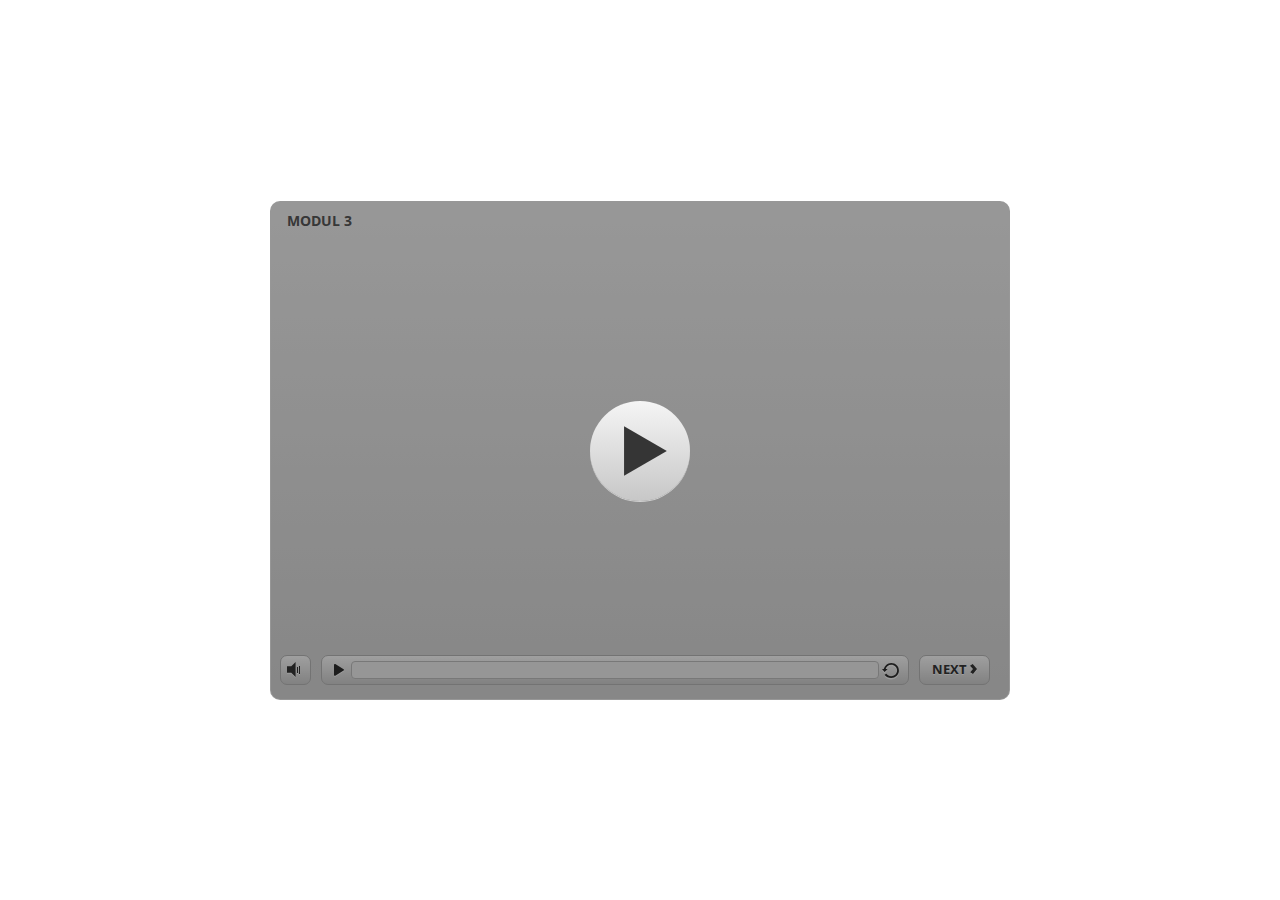
<file: index.html>
<!DOCTYPE html>
<html lang="en-US">
<head>
  <meta charset="utf-8">
  <!-- Created using Storyline 3 - http://www.articulate.com  -->
  <!-- version: 3.10.22406.0 -->
  <title>MODUL 3</title>
  <meta http-equiv="x-ua-compatible" content="IE=edge" />
  <meta name="viewport" content="width=device-width, initial-scale=1.0, user-scalable=no, shrink-to-fit=no, minimal-ui" />
  <meta name="apple-mobile-web-app-capable" content="yes" />
  <style>
    html, body { height: 100%; padding: 0; margin: 0 }
    #app { height: 100%; width: 100%; }
  </style>
  
  <script>window.THREE = { };</script>
</head>
<body style="background: #FFFFFF" class="cs-HTML theme-classic">
  <!-- 360 -->
  <script>!function(e){function n(e,i){return e.test(i)}function i(e){var i=e||navigator.userAgent,o=i.split("[FBAN");if(void 0!==o[1]&&(i=o[0]),this.apple={phone:n(t,i),ipod:n(d,i),tablet:!n(t,i)&&n(s,i),device:n(t,i)||n(d,i)||n(s,i)},this.amazon={phone:n(h,i),tablet:!n(h,i)&&n(a,i),device:n(h,i)||n(a,i)},this.android={phone:n(h,i)||n(b,i),tablet:!n(h,i)&&!n(b,i)&&(n(a,i)||n(r,i)),device:n(h,i)||n(a,i)||n(b,i)||n(r,i)},this.windows={phone:n(l,i),tablet:n(p,i),device:n(l,i)||n(p,i)},this.other={blackberry:n(f,i),blackberry10:n(u,i),opera:n(c,i),firefox:n(A,i),chrome:n(w,i),device:n(f,i)||n(u,i)||n(c,i)||n(A,i)||n(w,i)},this.seven_inch=n(v,i),this.any=this.apple.device||this.android.device||this.windows.device||this.other.device||this.seven_inch,this.phone=this.apple.phone||this.android.phone||this.windows.phone,this.tablet=this.apple.tablet||this.android.tablet||this.windows.tablet,"undefined"==typeof window)return this}function o(){var e=new i;return e.Class=i,e}var t=/iPhone/i,d=/iPod/i,s=/iPad/i,b=/(?=.*\bAndroid\b)(?=.*\bMobile\b)/i,r=/Android/i,h=/(?=.*\bAndroid\b)(?=.*\bSD4930UR\b)/i,a=/(?=.*\bAndroid\b)(?=.*\b(?:KFOT|KFTT|KFJWI|KFJWA|KFSOWI|KFTHWI|KFTHWA|KFAPWI|KFAPWA|KFARWI|KFASWI|KFSAWI|KFSAWA)\b)/i,l=/IEMobile/i,p=/(?=.*\bWindows\b)(?=.*\bARM\b)/i,f=/BlackBerry/i,u=/BB10/i,c=/Opera Mini/i,w=/(CriOS|Chrome)(?=.*\bMobile\b)/i,A=/(?=.*\bFirefox\b)(?=.*\bMobile\b)/i,v=new RegExp("(?:Nexus 7|BNTV250|Kindle Fire|Silk|GT-P1000)","i");"undefined"!=typeof module&&module.exports&&"undefined"==typeof window?module.exports=i:"undefined"!=typeof module&&module.exports&&"undefined"!=typeof window?module.exports=o():"function"==typeof define&&define.amd?define("isMobile",[],e.isMobile=o()):e.isMobile=o()}(this);
    window.isMobile.apple.tablet = window.isMobile.apple.tablet ||
      (navigator.platform === 'MacIntel' && navigator.maxTouchPoints > 1);
    window.isMobile.apple.device = window.isMobile.apple.device || window.isMobile.apple.tablet;
    window.isMobile.tablet = window.isMobile.tablet || window.isMobile.apple.tablet;
    window.isMobile.any = window.isMobile.any || window.isMobile.apple.tablet;
  </script>

  <div id="focus-sink" aria-hidden="true" tabIndex=-1"></div>

  <div id="preso"></div>
  <script>
    window.DS = {};
    window.globals = {
      DATA_PATH_BASE: '',
      HAS_FRAME: true,
      HAS_SLIDE: true,

      lmsPresent: true,
      tinCanPresent: false,
      cmi5Present: false,
      aoSupport: false,
      scale: 'noscale',
      captureRc: false,
      browserSize: 'optimal',
      bgColor: '#FFFFFF',
      features: '',
      themeName: 'classic',
      preloaderColor: '#FFFFFF',
      suppressAnalytics: false,
      productChannel: 'perpetual',
      publishSource: 'storyline',
      aid: '',
      cid: 'f1da6a70-0978-4d53-a5d3-07f90feb8fd3',
      playerVersion: '3.10.22406.0',
      maxIosVideoElements: 5,

      
      parseParams: function(qs) {
        if (window.globals.parsedParams != null) {
          return window.globals.parsedParams;
        }
        qs = (qs || window.location.search.substr(1)).split('+').join(' ');
        var params = {},
            tokens,
            re = /[?&]?([^=]+)=([^&]*)/g;

        while (tokens = re.exec(qs)) {
          params[decodeURIComponent(tokens[1]).trim()] =
            decodeURIComponent(tokens[2]).trim();
        }
        window.globals.parsedParams = params;
        return params;
      }

    };

    (function() {

      var classTypes = [ 'desktop', 'mobile', 'phone', 'tablet' ];

      var addDeviceClasses = function(prefix, testObj) {
        var curr, i;
        for (i = 0; i < classTypes.length; i++) {
          curr = classTypes[i];
          if (testObj[curr]) {
            document.body.classList.add(prefix + curr);
          }
        }
      };

      var params = window.globals.parseParams(),
          isDevicePreview = params.devicepreview === '1',
          isPhoneOverride = params.deviceType === 'phone' || (isDevicePreview && params.phone == '1'),
          isTabletOverride = (params.deviceType === 'tablet' || isDevicePreview) && !isPhoneOverride,
          isMobileOverride = isPhoneOverride || isTabletOverride;

      var deviceView = {
        desktop: !window.isMobile.any && !isMobileOverride,
        mobile: window.isMobile.any || isMobileOverride,
        phone: isPhoneOverride || (window.isMobile.phone && !isTabletOverride),
        tablet: isTabletOverride || window.isMobile.tablet
      };

      window.globals.deviceView = deviceView;
      window.isMobile.desktop = !window.isMobile.any;
      window.isMobile.mobile = window.isMobile.any;

      addDeviceClasses('view-', deviceView);

    })();
  </script>
  
  <script src='story_content/user.js' type=text/javascript></script>
  <div class="slide-loader"></div>

  <script type="text/javascript">
    if (window.globals.deviceView.isMobile) { var doc = document, loader = doc.body.querySelector('.slide-loader'); [ 1, 2, 3 ].forEach(function(n) { var d = doc.createElement('div'); d.style.backgroundColor = window.globals.preloaderColor; d.classList.add('mobile-loader-dot'); d.classList.add('dot' + n); loader.appendChild(d); }); }
  </script>

  <div class="mobile-load-title-overlay" style="display: none">
    <div class="mobile-load-title">MODUL 3</div>
  </div>

  <div class="mobile-chrome-warning"></div>

  <script>
    
    if (window.autoSpider && window.vInterfaceObject) {
      document.querySelector('.mobile-load-title-overlay').style.display = 'none';
    }
  </script>

  

  <link rel="stylesheet" href="html5/data/css/output.min.css" data-noprefix />
</body>
<script src="html5/lib/scripts/ds-bootstrap.min.js"></script>
</html>
</file>
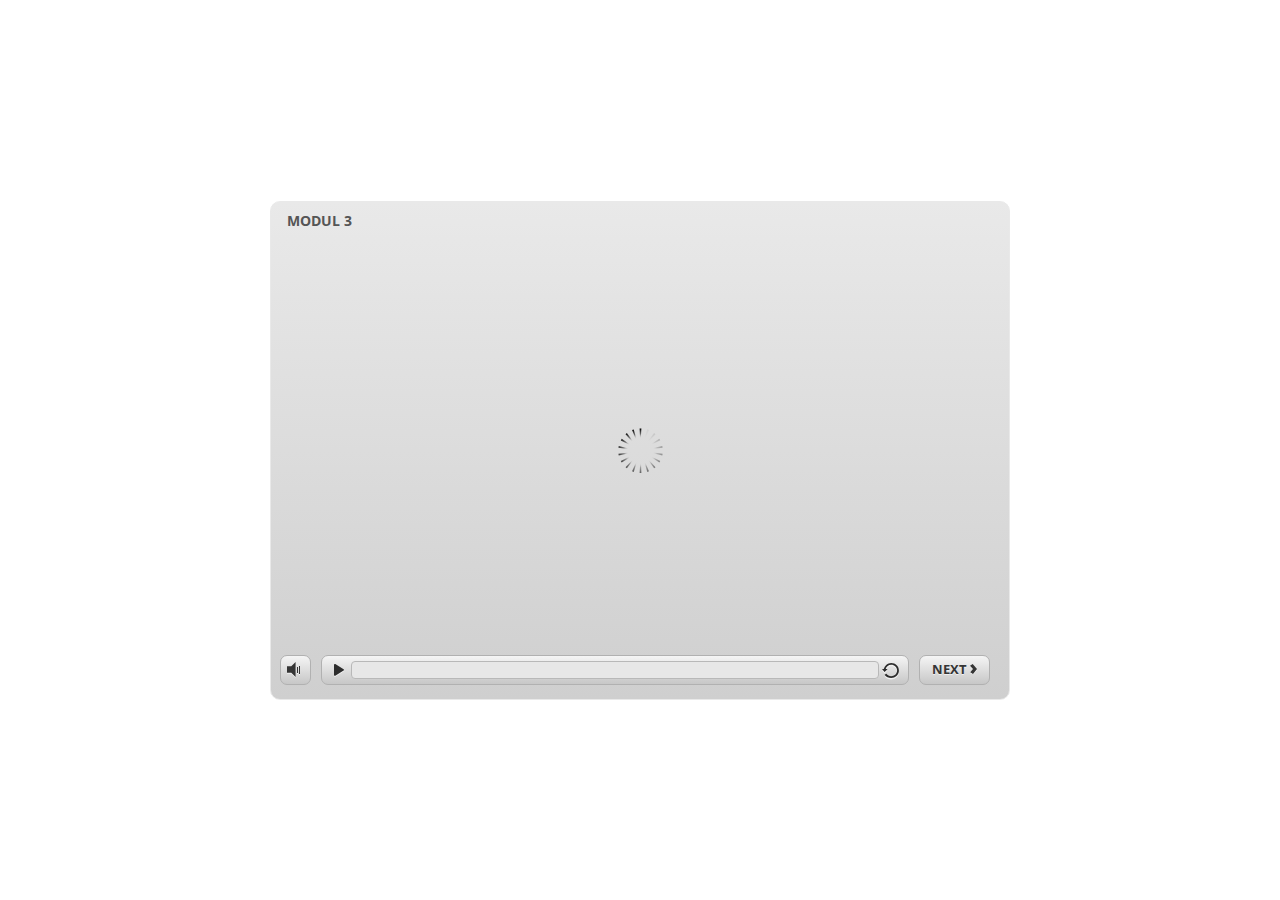
<file: index_lms.html>
<!DOCTYPE html>
<html lang="en-US">
<head>
  <meta charset="utf-8">
  <!-- Created using Storyline 3 - http://www.articulate.com  -->
  <!-- version: 3.10.22406.0 -->
  <title>MODUL 3</title>
  <meta http-equiv="x-ua-compatible" content="IE=edge" />
  <meta name="viewport" content="width=device-width, initial-scale=1.0, user-scalable=no, shrink-to-fit=no, minimal-ui" />
  <meta name="apple-mobile-web-app-capable" content="yes" />
  <style>
    html, body { height: 100%; padding: 0; margin: 0 }
    #app { height: 100%; width: 100%; }
  </style>
  <script src="lms/APIConstants.js" charset="utf-8"></script>
        <script src="lms/Configuration.js" charset="utf-8"></script>
        <script src="lms/UtilityFunctions.js" charset="utf-8"></script>
        <script src="lms/SCORM2004Functions.js" charset="utf-8"></script>
        <script src="lms/SCORMFunctions.js" charset="utf-8"></script>
        <script src="lms/AICCFunctions.js" charset="utf-8"></script>
        <script src="lms/NONEFunctions.js" charset="utf-8"></script>
        <script src="lms/LMSAPI.js" charset="utf-8"></script>
        <script src="lms/API.js" charset="utf-8"></script>

        <script>
          strContentLocation = "story.html";
          window.scormdriver_content = window;
          function LoadContent(){}
        </script>
  <script>window.THREE = { };</script>
</head>
<body style="background: #FFFFFF" class="cs-HTML theme-classic">
  <!-- 360 -->
  <script>!function(e){function n(e,i){return e.test(i)}function i(e){var i=e||navigator.userAgent,o=i.split("[FBAN");if(void 0!==o[1]&&(i=o[0]),this.apple={phone:n(t,i),ipod:n(d,i),tablet:!n(t,i)&&n(s,i),device:n(t,i)||n(d,i)||n(s,i)},this.amazon={phone:n(h,i),tablet:!n(h,i)&&n(a,i),device:n(h,i)||n(a,i)},this.android={phone:n(h,i)||n(b,i),tablet:!n(h,i)&&!n(b,i)&&(n(a,i)||n(r,i)),device:n(h,i)||n(a,i)||n(b,i)||n(r,i)},this.windows={phone:n(l,i),tablet:n(p,i),device:n(l,i)||n(p,i)},this.other={blackberry:n(f,i),blackberry10:n(u,i),opera:n(c,i),firefox:n(A,i),chrome:n(w,i),device:n(f,i)||n(u,i)||n(c,i)||n(A,i)||n(w,i)},this.seven_inch=n(v,i),this.any=this.apple.device||this.android.device||this.windows.device||this.other.device||this.seven_inch,this.phone=this.apple.phone||this.android.phone||this.windows.phone,this.tablet=this.apple.tablet||this.android.tablet||this.windows.tablet,"undefined"==typeof window)return this}function o(){var e=new i;return e.Class=i,e}var t=/iPhone/i,d=/iPod/i,s=/iPad/i,b=/(?=.*\bAndroid\b)(?=.*\bMobile\b)/i,r=/Android/i,h=/(?=.*\bAndroid\b)(?=.*\bSD4930UR\b)/i,a=/(?=.*\bAndroid\b)(?=.*\b(?:KFOT|KFTT|KFJWI|KFJWA|KFSOWI|KFTHWI|KFTHWA|KFAPWI|KFAPWA|KFARWI|KFASWI|KFSAWI|KFSAWA)\b)/i,l=/IEMobile/i,p=/(?=.*\bWindows\b)(?=.*\bARM\b)/i,f=/BlackBerry/i,u=/BB10/i,c=/Opera Mini/i,w=/(CriOS|Chrome)(?=.*\bMobile\b)/i,A=/(?=.*\bFirefox\b)(?=.*\bMobile\b)/i,v=new RegExp("(?:Nexus 7|BNTV250|Kindle Fire|Silk|GT-P1000)","i");"undefined"!=typeof module&&module.exports&&"undefined"==typeof window?module.exports=i:"undefined"!=typeof module&&module.exports&&"undefined"!=typeof window?module.exports=o():"function"==typeof define&&define.amd?define("isMobile",[],e.isMobile=o()):e.isMobile=o()}(this);
    window.isMobile.apple.tablet = window.isMobile.apple.tablet ||
      (navigator.platform === 'MacIntel' && navigator.maxTouchPoints > 1);
    window.isMobile.apple.device = window.isMobile.apple.device || window.isMobile.apple.tablet;
    window.isMobile.tablet = window.isMobile.tablet || window.isMobile.apple.tablet;
    window.isMobile.any = window.isMobile.any || window.isMobile.apple.tablet;
  </script>

  <div id="focus-sink" aria-hidden="true" tabIndex=-1"></div>

  <div id="preso"></div>
  <script>
    window.DS = {};
    window.globals = {
      DATA_PATH_BASE: '',
      HAS_FRAME: true,
      HAS_SLIDE: true,

      lmsPresent: true,
      tinCanPresent: false,
      cmi5Present: false,
      aoSupport: false,
      scale: 'noscale',
      captureRc: false,
      browserSize: 'optimal',
      bgColor: '#FFFFFF',
      features: '',
      themeName: 'classic',
      preloaderColor: '#FFFFFF',
      suppressAnalytics: false,
      productChannel: 'perpetual',
      publishSource: 'storyline',
      aid: '',
      cid: 'f1da6a70-0978-4d53-a5d3-07f90feb8fd3',
      playerVersion: '3.10.22406.0',
      maxIosVideoElements: 5,

      
      parseParams: function(qs) {
        if (window.globals.parsedParams != null) {
          return window.globals.parsedParams;
        }
        qs = (qs || window.location.search.substr(1)).split('+').join(' ');
        var params = {},
            tokens,
            re = /[?&]?([^=]+)=([^&]*)/g;

        while (tokens = re.exec(qs)) {
          params[decodeURIComponent(tokens[1]).trim()] =
            decodeURIComponent(tokens[2]).trim();
        }
        window.globals.parsedParams = params;
        return params;
      }

    };

    (function() {

      var classTypes = [ 'desktop', 'mobile', 'phone', 'tablet' ];

      var addDeviceClasses = function(prefix, testObj) {
        var curr, i;
        for (i = 0; i < classTypes.length; i++) {
          curr = classTypes[i];
          if (testObj[curr]) {
            document.body.classList.add(prefix + curr);
          }
        }
      };

      var params = window.globals.parseParams(),
          isDevicePreview = params.devicepreview === '1',
          isPhoneOverride = params.deviceType === 'phone' || (isDevicePreview && params.phone == '1'),
          isTabletOverride = (params.deviceType === 'tablet' || isDevicePreview) && !isPhoneOverride,
          isMobileOverride = isPhoneOverride || isTabletOverride;

      var deviceView = {
        desktop: !window.isMobile.any && !isMobileOverride,
        mobile: window.isMobile.any || isMobileOverride,
        phone: isPhoneOverride || (window.isMobile.phone && !isTabletOverride),
        tablet: isTabletOverride || window.isMobile.tablet
      };

      window.globals.deviceView = deviceView;
      window.isMobile.desktop = !window.isMobile.any;
      window.isMobile.mobile = window.isMobile.any;

      addDeviceClasses('view-', deviceView);

    })();
  </script>
  
  <script src='story_content/user.js' type=text/javascript></script>
  <div class="slide-loader"></div>

  <script type="text/javascript">
    if (window.globals.deviceView.isMobile) { var doc = document, loader = doc.body.querySelector('.slide-loader'); [ 1, 2, 3 ].forEach(function(n) { var d = doc.createElement('div'); d.style.backgroundColor = window.globals.preloaderColor; d.classList.add('mobile-loader-dot'); d.classList.add('dot' + n); loader.appendChild(d); }); }
  </script>

  <div class="mobile-load-title-overlay" style="display: none">
    <div class="mobile-load-title">MODUL 3</div>
  </div>

  <div class="mobile-chrome-warning"></div>

  <script>
    
    if (window.autoSpider && window.vInterfaceObject) {
      document.querySelector('.mobile-load-title-overlay').style.display = 'none';
    }
  </script>

  <iframe name="AICCComm" src="lms/AICCComm.html" style="display:none;"></iframe>
        <iframe name="rusticisoftware_aicc_results" src="lms/blank.html" style="display:none;"></iframe>
        <iframe name="NothingFrame" src="lms/blank.html" style="display:none;"></iframe>

  <link rel="stylesheet" href="html5/data/css/output.min.css" data-noprefix />
</body>
<script src="html5/lib/scripts/ds-bootstrap.min.js"></script>
</html>
</file>
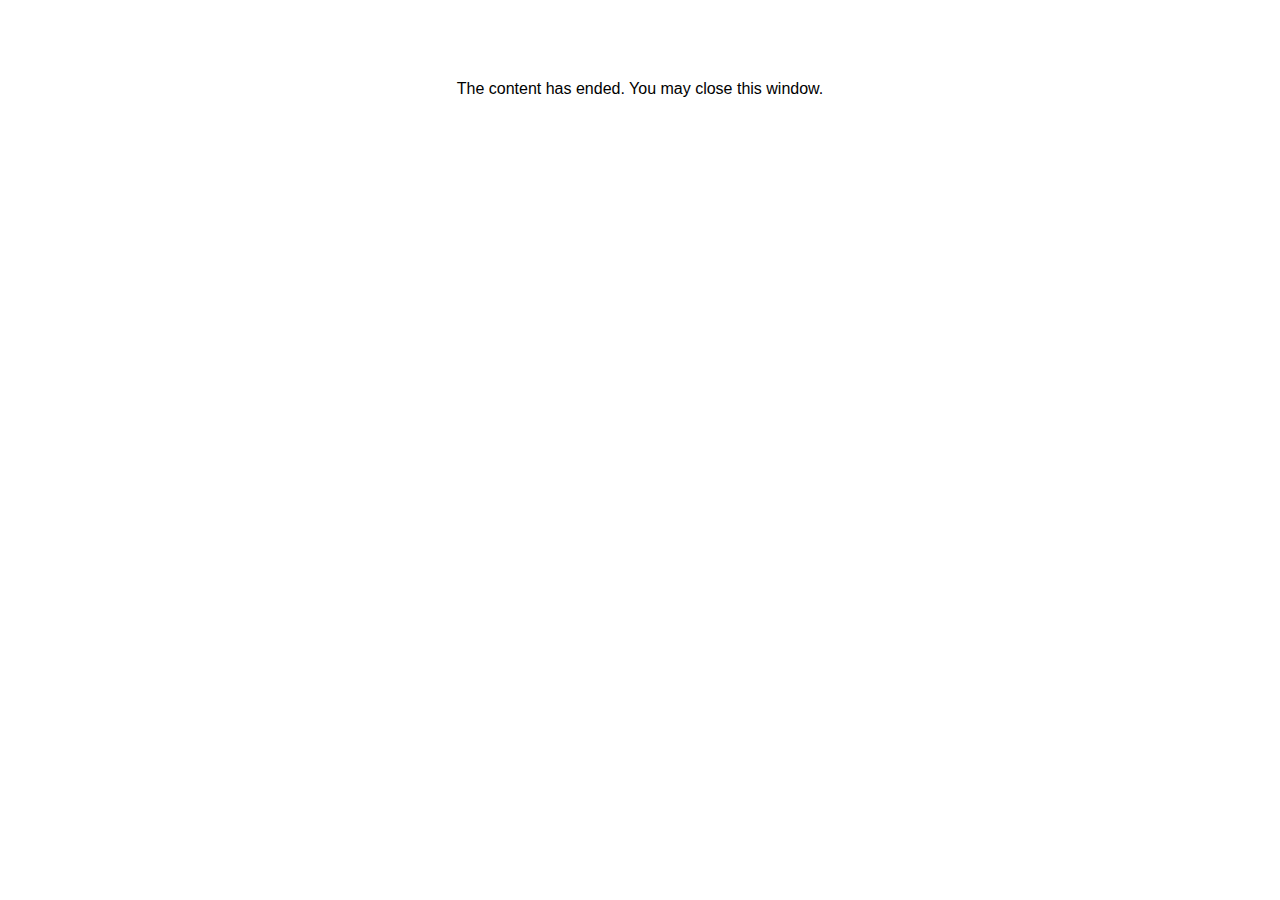
<file: lms/goodbye.html>
<html><body bgcolor="#ffffff">
<center>
<br><br><br><br><font face="Open Sans, articulate, tahoma, arial" size="3" color: "#333333">
The content has ended. You may close this window.
</font>
</center>
</body></html>
</file>
<file: html5/data/css/output.min.css>
@font-face {
  font-family: 'Open SansBold CharsBold470C20F2';
  src: url('[data-uri]');
  font-style: normal;
  font-weight: normal;
}
@font-face {
  font-family: 'Open Sans Charset1_ 6JUC4C99848';
  src: url('[data-uri]');
  font-style: normal;
  font-weight: normal;
}
@font-face {
  font-family: 'Gotham Charset1_ 6RCeeW39DE41B9';
  src: url('[data-uri]');
  font-style: normal;
  font-weight: normal;
}
@font-face {
  font-family: 'Myriad Pro Charset1_ 5p85BB1131';
  src: url('[data-uri]');
  font-style: normal;
  font-weight: normal;
}
.cs-npxnanbnsnfns10110000101 .cs-infopanel  {
  box-shadow: 0 1px 0 rgba(184, 184, 184, 1);
  background: rgba(255, 255, 255, 1);
}
.cs-npxnanbnsnfns10110000101 .cs-infopanel .cs-link {
  color: rgba(124, 34, 128, 1);
}
.cs-npxnanbnsnfns10110000101 .cs-infopanel .cs-link:hover {
  color: rgba(0, 0, 238, 1);
}
.cs-npxnanbnsnfns10110000101 .cs-infopanel .cs-name {
  color: rgba(68, 68, 68, 1);
}
.cs-npxnanbnsnfns10110000101 .cs-infopanel .cs-title {
  color: rgba(153, 153, 153, 1);
}
.cs-npxnanbnsnfns10110000101 .cs-infopanelpopup  {
  box-shadow: 0 1px 0 rgba(184, 184, 184, 1);
  background: linear-gradient(180deg, rgba(233, 233, 233, 1) 0%, rgba(207, 207, 207, 1) 100%);
}
.cs-npxnanbnsnfns10110000101 .cs-infopanelpopup .cs-link {
  color: rgba(124, 34, 128, 1);
}
.cs-npxnanbnsnfns10110000101 .cs-infopanelpopup .cs-link:hover {
  color: rgba(0, 0, 238, 1);
}
.cs-npxnanbnsnfns10110000101 .cs-infopanelpopup .cs-name {
  color: rgba(68, 68, 68, 1);
}
.cs-npxnanbnsnfns10110000101 .cs-infopanelpopup .cs-bio {
  color: rgba(153, 153, 153, 1);
}
.cs-npxnanbnsnfns10110000101 .cs-timer  {
  color: rgba(85, 85, 85, 1);
}
.cs-npxnanbnsnfns10110000101 .cs-duration stop:first-child {
  stop-color: rgba(0, 215, 255, 1);
}
.cs-npxnanbnsnfns10110000101 .cs-duration stop:last-child {
  stop-color: rgba(0, 171, 255, 1);
}
.cs-npxnanbnsnfns10110000101 .cs-elapsed stop:first-child {
  stop-color: rgba(254, 227, 71, 1);
}
.cs-npxnanbnsnfns10110000101 .cs-elapsed stop:last-child {
  stop-color: rgba(252, 204, 42, 1);
}
.cs-npxnanbnsnfns10110000101 .cs-timer .cs-pie .cs-innerstroke {
  stroke: rgba(199, 199, 199, 1);
}
.cs-npxnanbnsnfns10110000101 .cs-timer .cs-pie .cs-innerborder {
  stroke: rgba(255, 255, 255, 1);
}
.cs-npxnanbnsnfns10110000101 .cs-window  {
  box-shadow: 0 8px 5px rgba(0, 0, 0, 0.2);
  border-color: rgba(234, 234, 234, 1);
  background: rgba(243, 243, 243, 1);
  color: rgba(85, 85, 85, 1);
}
.cs-npxnanbnsnfns10110000101 .cs-window .cs-diva {
  border-color: rgba(247, 247, 247, 1);
}
.cs-npxnanbnsnfns10110000101 .cs-window .cs-divb {
  border-color: rgba(211, 211, 211, 1);
}
.cs-npxnanbnsnfns10110000101 .cs-editor .cs-editor-slide {
  color: rgba(85, 85, 85, 1);
}
.cs-npxnanbnsnfns10110000101 .cs-editor .cs-editor-html {
  color: rgba(68, 68, 68, 1);
}
.cs-npxnanbnsnfns10110000101 .cs-editor .cs-editor-button {
  text-shadow: 0 1px 0 rgba(240, 240, 240, 1);
  color: rgba(53, 53, 53, 1);
  border-color: rgba(177, 177, 177, 1);
  background: linear-gradient(180deg, rgba(245, 245, 245, 1) 0%, rgba(199, 199, 199, 1) 100%);
}
.cs-npxnanbnsnfns10110000101 .cs-editor .cs-editor-button:hover {
  background: linear-gradient(180deg, rgba(242, 242, 242, 1) 0%, rgba(175, 175, 175, 1) 100%);
}
.cs-npxnanbnsnfns10110000101 .cs-editor .cs-editor-button:active {
  background: linear-gradient(180deg, rgba(199, 199, 199, 1) 0%, rgba(244, 244, 244, 1) 100%);
}
.cs-npxnanbnsnfns10110000101 .cs-listitem  {
  color: rgba(53, 53, 53, 1);
  border-color: rgba(223, 223, 223, 1);
}
.cs-npxnanbnsnfns10110000101 .cs-listitem.cs-viewed {
  color: rgba(144, 144, 144, 1);
}
.cs-npxnanbnsnfns10110000101 .cs-listitem.cs-selected {
  color: rgba(53, 53, 53, 1);
  background: rgba(192, 226, 241, 1);
}
.cs-npxnanbnsnfns10110000101 .cs-listitem.cs-selected:hover {
  background: rgba(192, 226, 241, 1);
}
.cs-npxnanbnsnfns10110000101 .cs-listitem.cs-selected.hover {
  background: rgba(192, 226, 241, 1);
}
.cs-npxnanbnsnfns10110000101 .cs-listitem.cs-selected:focus {
  background: rgba(192, 226, 241, 1);
}
.cs-npxnanbnsnfns10110000101 .cs-listitem .cs-icon-carrot {
  fill: rgba(53, 53, 53, 1);
}
.cs-npxnanbnsnfns10110000101 .cs-listitem .cs-icon-carrot .cs-shadow {
  fill: rgba(255, 255, 255, 1);
}
.cs-npxnanbnsnfns10110000101 .cs-listitem:hover {
  background: rgba(230, 230, 230, 1);
}
.cs-npxnanbnsnfns10110000101 .cs-listitem.hover {
  background: rgba(230, 230, 230, 1);
}
.cs-npxnanbnsnfns10110000101 .cs-listitem:focus {
  background: rgba(230, 230, 230, 1);
}
.cs-npxnanbnsnfns10110000101 .cs-glossary  {
  color: rgba(53, 53, 53, 1);
}
.cs-npxnanbnsnfns10110000101 .cs-glossary .cs-scrolling-panel {
  background: rgba(231, 231, 231, 1);
}
.cs-npxnanbnsnfns10110000101 .cs-glossary .cs-term.cs-selected .cs-choice-list-trigger {
  color: rgba(53, 53, 53, 1);
  background: rgba(192, 226, 241, 1);
}
.cs-npxnanbnsnfns10110000101 .cs-glossary .cs-term.cs-selected .cs-choice-list-trigger:focus {
  color: rgba(53, 53, 53, 1);
  background: rgba(192, 226, 241, 1);
}
.cs-npxnanbnsnfns10110000101 .cs-glossary .cs-term:hover .cs-choice-list-trigger {
  background: rgba(230, 230, 230, 1);
}
.cs-npxnanbnsnfns10110000101 .cs-glossary .cs-term.hover .cs-choice-list-trigger {
  background: rgba(230, 230, 230, 1);
}
.cs-npxnanbnsnfns10110000101 .cs-glossary .cs-term .cs-choice-list-trigger:focus {
  background: rgba(230, 230, 230, 1);
}
.cs-npxnanbnsnfns10110000101 .cs-glossary .cs-diva {
  border-color: rgba(226, 226, 226, 1);
}
.cs-npxnanbnsnfns10110000101 .cs-glossary .cs-divb {
  border-color: rgba(226, 226, 226, 1);
}
.cs-npxnanbnsnfns10110000101 .cs-glossary .cs-divc {
  border-color: rgba(250, 250, 250, 1);
}
.cs-npxnanbnsnfns10110000101 .cs-glossary .cs-heading {
  color: rgba(68, 68, 68, 1);
}
.cs-npxnanbnsnfns10110000101 .cs-resource .cs-separator {
  border-color: rgba(224, 224, 224, 1);
}
.cs-npxnanbnsnfns10110000101 .cs-outline  {
  color: rgba(68, 68, 68, 1);
}
.cs-npxnanbnsnfns10110000101 .cs-outline .cs-diva {
  border-color: rgba(198, 198, 198, 1);
}
.cs-npxnanbnsnfns10110000101 .cs-outline .cs-divb {
  border-color: rgba(249, 249, 249, 1);
}
.cs-npxnanbnsnfns10110000101 .cs-outline .cs-divc {
  border-color: rgba(225, 225, 225, 1);
}
.cs-npxnanbnsnfns10110000101 .cs-outline .cs-search-filter:hover {
  color: rgba(0, 0, 238, 1);
}
.cs-npxnanbnsnfns10110000101 .cs-outline .cs-search-filter.hover {
  color: rgba(0, 0, 238, 1);
}
.cs-npxnanbnsnfns10110000101 .cs-transcript  {
  color: rgba(68, 68, 68, 1);
}
.cs-npxnanbnsnfns10110000101 .cs-transcript .cs-div {
  border-color: rgba(225, 225, 225, 1);
}
.cs-npxnanbnsnfns10110000101 .cs-tabs:not(.topmenu-item) {
  color: rgba(85, 85, 85, 1);
}
.cs-npxnanbnsnfns10110000101 .cs-tabs .cs-inner-button:not(.topmenu-item) {
  text-shadow: 0 1px 0 rgba(240, 240, 240, 1);
}
.cs-npxnanbnsnfns10110000101 .cs-tabs:hover:not(.topmenu-item) {
  color: rgba(51, 51, 51, 1);
}
.cs-npxnanbnsnfns10110000101 .cs-tabs.cs-selected {
  background: rgba(243, 243, 243, 1);
  color: rgba(51, 51, 51, 1);
}
.cs-npxnanbnsnfns10110000101 .cs-seekcontrol  {
  background: linear-gradient(180deg, rgba(245, 245, 245, 1) 0%, rgba(199, 199, 199, 1) 100%);
  border-color: rgba(177, 177, 177, 1);
}
.cs-npxnanbnsnfns10110000101 .cs-seekcontrol .cs-button:hover .cs-icon {
  fill: rgba(85, 85, 85, 1);
}
.cs-npxnanbnsnfns10110000101 .cs-seekcontrol .cs-button.hover .cs-icon {
  fill: rgba(85, 85, 85, 1);
}
.cs-npxnanbnsnfns10110000101 .cs-seekcontrol .cs-button .cs-icon-shadow {
  fill: rgba(240, 240, 240, 1);
}
.cs-npxnanbnsnfns10110000101 .cs-seekcontrol .cs-button .cs-icon {
  fill: rgba(45, 45, 45, 1);
}
.cs-npxnanbnsnfns10110000101 .cs-seekcontrol .cs-seek .cs-fill {
  background: rgba(255, 255, 255, 1);
}
.cs-npxnanbnsnfns10110000101 .cs-seekcontrol .cs-seek {
  background: rgba(231, 231, 231, 1);
  border-color: rgba(184, 184, 184, 1);
}
.cs-npxnanbnsnfns10110000101 .cs-searchinput .cs-input {
  color: rgba(138, 138, 138, 1);
  border-color: rgba(173, 173, 173, 1);
  background: rgba(223, 223, 223, 1);
}
.cs-npxnanbnsnfns10110000101 .cs-searchinput .cs-input:focus {
  color: rgba(51, 51, 51, 1);
  background: rgba(250, 250, 250, 1);
}
.cs-npxnanbnsnfns10110000101 .cs-searchinput .cs-input:hover {
  box-shadow: inset 0 0 1px 0 rgba(107, 248, 255, 1);
}
.cs-npxnanbnsnfns10110000101 .cs-searchinput .cs-input.hover {
  box-shadow: inset 0 0 1px 0 rgba(107, 248, 255, 1);
}
.cs-npxnanbnsnfns10110000101 .cs-searchinput .cs-button .cs-icon {
  fill: rgba(138, 138, 138, 1);
}
.cs-npxnanbnsnfns10110000101 .cs-searchinput .cs-button:hover {
  fill: linear-gradient(180deg, rgba(245, 245, 245, 1) 0%, rgba(199, 199, 199, 1) 100%);
}
.cs-npxnanbnsnfns10110000101 .cs-searchinput .cs-button.hover {
  fill: linear-gradient(180deg, rgba(245, 245, 245, 1) 0%, rgba(199, 199, 199, 1) 100%);
}
.cs-npxnanbnsnfns10110000101 .cs-menu  {
  box-shadow: 0 1px 0 rgba(184, 184, 184, 1);
  background: rgba(243, 243, 243, 1);
}
.cs-npxnanbnsnfns10110000101 .cs-topmenu-item.active .cs-tab {
  background: rgba(243, 243, 243, 1);
}
.cs-npxnanbnsnfns10110000101 .cs-logo  {
  box-shadow: 0 1px 0 rgba(184, 184, 184, 1);
  background: rgba(255, 255, 255, 1);
}
.cs-npxnanbnsnfns10110000101 .cs-checkbox  {
  color: rgba(68, 68, 68, 1);
}
.cs-npxnanbnsnfns10110000101 .cs-checkbox:hover {
  border-color: rgba(107, 248, 255, 1);
}
.cs-npxnanbnsnfns10110000101 .cs-checkbox.hover {
  border-color: rgba(107, 248, 255, 1);
}
.cs-npxnanbnsnfns10110000101 .cs-checkbox .cs-box {
  color: rgba(255, 255, 255, 1);
  border-color: rgba(184, 184, 184, 1);
}
.cs-npxnanbnsnfns10110000101 .cs-checkbox .cs-box:checked::after {
  color: rgba(51, 204, 0, 1);
}
.cs-npxnanbnsnfns10110000101 .cs-button  {
  text-shadow: 0 1px 0 rgba(240, 240, 240, 1);
  color: rgba(53, 53, 53, 1);
  border-color: rgba(177, 177, 177, 1);
  background: linear-gradient(180deg, rgba(245, 245, 245, 1) 0%, rgba(199, 199, 199, 1) 100%);
  box-shadow: 0 1px 0 rgba(207, 207, 207, 1);
}
.cs-npxnanbnsnfns10110000101 .cs-button .cs-icon {
  fill: rgba(53, 53, 53, 1);
}
.cs-npxnanbnsnfns10110000101 .cs-button .cs-icon-shadow {
  fill: rgba(240, 240, 240, 1);
}
.cs-npxnanbnsnfns10110000101 .cs-button:hover {
  background: linear-gradient(180deg, rgba(242, 242, 242, 1) 0%, rgba(175, 175, 175, 1) 100%);
}
.cs-npxnanbnsnfns10110000101 .cs-button.hover {
  background: linear-gradient(180deg, rgba(242, 242, 242, 1) 0%, rgba(175, 175, 175, 1) 100%);
}
.cs-npxnanbnsnfns10110000101 .cs-button:active {
  background: linear-gradient(180deg, rgba(199, 199, 199, 1) 0%, rgba(244, 244, 244, 1) 100%);
}
.cs-npxnanbnsnfns10110000101 .cs-button.cs-disabled:hover {
  background: linear-gradient(180deg, rgba(245, 245, 245, 1) 0%, rgba(199, 199, 199, 1) 100%);
}
.cs-npxnanbnsnfns10110000101 .cs-button.cs-disabled.hover {
  background: linear-gradient(180deg, rgba(245, 245, 245, 1) 0%, rgba(199, 199, 199, 1) 100%);
}
.cs-npxnanbnsnfns10110000101 .cs-button.cs-disabled:active {
  background: linear-gradient(180deg, rgba(245, 245, 245, 1) 0%, rgba(199, 199, 199, 1) 100%);
}
.cs-npxnanbnsnfns10110000101 .cs-button.cs-volume:hover {
  background: linear-gradient(180deg, rgba(245, 245, 245, 1) 0%, rgba(199, 199, 199, 1) 100%);
}
.cs-npxnanbnsnfns10110000101 .cs-button.cs-volume.hover {
  background: linear-gradient(180deg, rgba(245, 245, 245, 1) 0%, rgba(199, 199, 199, 1) 100%);
}
.cs-npxnanbnsnfns10110000101 .cs-button.cs-volume:active {
  background: linear-gradient(180deg, rgba(245, 245, 245, 1) 0%, rgba(199, 199, 199, 1) 100%);
}
.cs-npxnanbnsnfns10110000101.cs-base  {
  color: rgba(85, 85, 85, 1);
  border-color: rgba(233, 233, 233, 1);
  background: linear-gradient(180deg, rgba(233, 233, 233, 1) 0%, rgba(207, 207, 207, 1) 100%);
}
.cs-npxnanbnsnfns10110000101.cs-base .cs-separator .cs-diva {
  background: rgba(211, 211, 211, 1);
}
.cs-npxnanbnsnfns10110000101.cs-base .cs-separator .cs-divb {
  background: rgba(247, 247, 247, 1);
}
.cs-npxnanbnsnfns10110000101.cs-base .cs-topmenu-item.active .cs-tab {
  border-color: rgba(211, 211, 211, 1);
}
.cs-npxnanbnsnfns10110000101.cs-base .cs-topmenu-item.active .cs-panel {
  border-color: rgba(211, 211, 211, 1);
}
.cs-npxnanbnsnfns10110000101.cs-base .cs-left {
  background: linear-gradient(180deg, rgba(219, 219, 219, 1) 0%, rgba(195, 195, 195, 1) 100%);
}
.cs-npxnanbnsnfns10110000101.cs-base .cs-area-primary .cs-slide-container {
  background: linear-gradient(180deg, rgba(233, 233, 233, 1) 0%, rgba(207, 207, 207, 1) 100%);
}
.cs-npxnanbnsnfns10110000101 .cs-volume::-moz-range-thumb {
  border-color: rgba(165, 165, 165, 1);
  box-shadow: inset 0 0 1px 0 rgba(212, 212, 212, 1);
  background: rgba(200, 200, 200, 1);
}
.cs-npxnanbnsnfns10110000101 .cs-volume::-ms-thumb {
  border-color: rgba(165, 165, 165, 1);
  box-shadow: inset 0 0 1px 0 rgba(212, 212, 212, 1);
  background: rgba(200, 200, 200, 1);
}
.cs-npxnanbnsnfns10110000101 .cs-volume::-webkit-slider-thumb {
  border-color: rgba(165, 165, 165, 1);
  box-shadow: inset 0 0 1px 0 rgba(212, 212, 212, 1);
  background: rgba(200, 200, 200, 1);
}
.cs-npxnanbnsnfns10110000101 .cs-volume::-moz-range-track {
  border-color: rgba(242, 242, 242, 1);
  background: linear-gradient(180deg, rgba(188, 188, 188, 1) 0%, rgba(188, 188, 188, 1) 50.196%, rgba(195, 195, 195, 1) 100%);
}
.cs-npxnanbnsnfns10110000101 .cs-volume::-ms-track {
  border-color: rgba(242, 242, 242, 1);
  background: linear-gradient(180deg, rgba(188, 188, 188, 1) 0%, rgba(188, 188, 188, 1) 50.196%, rgba(195, 195, 195, 1) 100%);
}
.cs-npxnanbnsnfns10110000101 .cs-volume::-webkit-slider-runnable-track {
  border-color: rgba(242, 242, 242, 1);
  background: linear-gradient(180deg, rgba(188, 188, 188, 1) 0%, rgba(188, 188, 188, 1) 50.196%, rgba(195, 195, 195, 1) 100%);
}
body.show-focus .tab-focus-box {
  border-color: rgba(255, 255, 0, 1);
}
.skipnav {
  border-color: rgba(255, 255, 0, 1);
}
.fn-npnxnanbsnfns00001100101 {
  font-family: 'Open SansD6FFC9F9';
  -webkit-font-variant-ligatures: no-common-ligatures;
  font-variant-ligatures: no-common-ligatures;
}
.fn-pxabnsnfns00001100101 {
  font-family: 'Open SansD6FFC9F9';
  -webkit-font-variant-ligatures: no-common-ligatures;
  font-variant-ligatures: no-common-ligatures;
}
.fn-npxnabnsnfns00001100101 {
  font-family: 'Open SansD6FFC9F9';
  -webkit-font-variant-ligatures: no-common-ligatures;
  font-variant-ligatures: no-common-ligatures;
}
.fn-npnxnanbnsnfns00001100101 {
  font-family: 'Open SansD6FFC9F9';
  -webkit-font-variant-ligatures: no-common-ligatures;
  font-variant-ligatures: no-common-ligatures;
}
.fn-pxabnsnfns00001100100 {
  font-family: 'Open SansD6FFC9F9';
  -webkit-font-variant-ligatures: no-common-ligatures;
  font-variant-ligatures: no-common-ligatures;
}
.fn-npxnanbnsnfns10110000101 {
  font-family: 'Open SansD6FFC9F9';
  -webkit-font-variant-ligatures: no-common-ligatures;
  font-variant-ligatures: no-common-ligatures;
}
.fn-npnxnanbnsnfns00000000101 {
  font-family: 'Open SansD6FFC9F9';
  -webkit-font-variant-ligatures: no-common-ligatures;
  font-variant-ligatures: no-common-ligatures;
}
.fn-pnxnanbnsnfns00000000101 {
  font-family: 'Open SansD6FFC9F9';
  -webkit-font-variant-ligatures: no-common-ligatures;
  font-variant-ligatures: no-common-ligatures;
}
.fn-pnxnanbnsnfns10110000101 {
  font-family: 'Open SansD6FFC9F9';
  -webkit-font-variant-ligatures: no-common-ligatures;
  font-variant-ligatures: no-common-ligatures;
}
.fn-npnxnanbnsnfns10110000101 {
  font-family: 'Open SansD6FFC9F9';
  -webkit-font-variant-ligatures: no-common-ligatures;
  font-variant-ligatures: no-common-ligatures;
}
.fn-npnxnanbsnfns00000000101 {
  font-family: 'Open SansD6FFC9F9';
  -webkit-font-variant-ligatures: no-common-ligatures;
  font-variant-ligatures: no-common-ligatures;
}
.fn-pxabnsnfns00000000101 {
  font-family: 'Open SansD6FFC9F9';
  -webkit-font-variant-ligatures: no-common-ligatures;
  font-variant-ligatures: no-common-ligatures;
}
.fn-pxnanbnsnfns00000000101 {
  font-family: 'Open SansD6FFC9F9';
  -webkit-font-variant-ligatures: no-common-ligatures;
  font-variant-ligatures: no-common-ligatures;
}
.fn-pxnanbnsnfns10110000101 {
  font-family: 'Open SansD6FFC9F9';
  -webkit-font-variant-ligatures: no-common-ligatures;
  font-variant-ligatures: no-common-ligatures;
}
@font-face {
  font-family: 'Open SansD6FFC9F9';
  src: url('[data-uri]');
  font-style: normal;
  font-weight: bold;
}
@font-face {
  font-family: 'Open SansD6FFC9F9';
  src: url('[data-uri]');
  font-style: normal;
  font-weight: normal;
}
.cs-InvalidPromptSlide .cs-6daw8zrxDtI-InvalidPromptSlide-btn0 {
  color: rgba(53, 53, 53, 1);
  border-color: rgba(177, 177, 177, 1);
  background: linear-gradient(180deg, rgba(245, 245, 245, 1) 0%, rgba(199, 199, 199, 1) 100%);
  text-shadow: 0 1px 0 rgba(240, 240, 240, 1);
}
.cs-InvalidPromptSlide .cs-6daw8zrxDtI-InvalidPromptSlide-btn0 .cs-html {
  color: rgba(68, 68, 68, 1);
}
.cs-InvalidPromptSlide .cs-6daw8zrxDtI-InvalidPromptSlide-btn0 .cs-slide {
  border-color: rgba(85, 85, 85, 1);
}
.cs-InvalidPromptSlide .cs-6daw8zrxDtI-InvalidPromptSlide-btn0:hover {
  background: linear-gradient(180deg, rgba(242, 242, 242, 1) 0%, rgba(175, 175, 175, 1) 100%);
}
.cs-InvalidPromptSlide .cs-6daw8zrxDtI-InvalidPromptSlide-btn0:active {
  background: linear-gradient(180deg, rgba(199, 199, 199, 1) 0%, rgba(244, 244, 244, 1) 100%);
}
.cs-PrintPromptSlide .cs-6daw8zrxDtI-PrintPromptSlide-btn0 {
  color: rgba(53, 53, 53, 1);
  border-color: rgba(177, 177, 177, 1);
  background: linear-gradient(180deg, rgba(245, 245, 245, 1) 0%, rgba(199, 199, 199, 1) 100%);
  text-shadow: 0 1px 0 rgba(240, 240, 240, 1);
}
.cs-PrintPromptSlide .cs-6daw8zrxDtI-PrintPromptSlide-btn0 .cs-html {
  color: rgba(68, 68, 68, 1);
}
.cs-PrintPromptSlide .cs-6daw8zrxDtI-PrintPromptSlide-btn0 .cs-slide {
  border-color: rgba(85, 85, 85, 1);
}
.cs-PrintPromptSlide .cs-6daw8zrxDtI-PrintPromptSlide-btn0:hover {
  background: linear-gradient(180deg, rgba(242, 242, 242, 1) 0%, rgba(175, 175, 175, 1) 100%);
}
.cs-PrintPromptSlide .cs-6daw8zrxDtI-PrintPromptSlide-btn0:active {
  background: linear-gradient(180deg, rgba(199, 199, 199, 1) 0%, rgba(244, 244, 244, 1) 100%);
}
.cs-ScrollPromptSlide .cs-6daw8zrxDtI-ScrollPromptSlide-btn0 {
  color: rgba(53, 53, 53, 1);
  border-color: rgba(177, 177, 177, 1);
  background: linear-gradient(180deg, rgba(245, 245, 245, 1) 0%, rgba(199, 199, 199, 1) 100%);
  text-shadow: 0 1px 0 rgba(240, 240, 240, 1);
}
.cs-ScrollPromptSlide .cs-6daw8zrxDtI-ScrollPromptSlide-btn0 .cs-html {
  color: rgba(68, 68, 68, 1);
}
.cs-ScrollPromptSlide .cs-6daw8zrxDtI-ScrollPromptSlide-btn0 .cs-slide {
  border-color: rgba(85, 85, 85, 1);
}
.cs-ScrollPromptSlide .cs-6daw8zrxDtI-ScrollPromptSlide-btn0:hover {
  background: linear-gradient(180deg, rgba(242, 242, 242, 1) 0%, rgba(175, 175, 175, 1) 100%);
}
.cs-ScrollPromptSlide .cs-6daw8zrxDtI-ScrollPromptSlide-btn0:active {
  background: linear-gradient(180deg, rgba(199, 199, 199, 1) 0%, rgba(244, 244, 244, 1) 100%);
}
.cs-ResumePromptSlide .cs-6daw8zrxDtI-ResumePromptSlide-btn0 {
  color: rgba(53, 53, 53, 1);
  border-color: rgba(177, 177, 177, 1);
  background: linear-gradient(180deg, rgba(245, 245, 245, 1) 0%, rgba(199, 199, 199, 1) 100%);
  text-shadow: 0 1px 0 rgba(240, 240, 240, 1);
}
.cs-ResumePromptSlide .cs-6daw8zrxDtI-ResumePromptSlide-btn0 .cs-html {
  color: rgba(68, 68, 68, 1);
}
.cs-ResumePromptSlide .cs-6daw8zrxDtI-ResumePromptSlide-btn0 .cs-slide {
  border-color: rgba(85, 85, 85, 1);
}
.cs-ResumePromptSlide .cs-6daw8zrxDtI-ResumePromptSlide-btn0:hover {
  background: linear-gradient(180deg, rgba(242, 242, 242, 1) 0%, rgba(175, 175, 175, 1) 100%);
}
.cs-ResumePromptSlide .cs-6daw8zrxDtI-ResumePromptSlide-btn0:active {
  background: linear-gradient(180deg, rgba(199, 199, 199, 1) 0%, rgba(244, 244, 244, 1) 100%);
}
.cs-ResumePromptSlide .cs-6daw8zrxDtI-ResumePromptSlide-btn1 {
  color: rgba(53, 53, 53, 1);
  border-color: rgba(177, 177, 177, 1);
  background: linear-gradient(180deg, rgba(245, 245, 245, 1) 0%, rgba(199, 199, 199, 1) 100%);
  text-shadow: 0 1px 0 rgba(240, 240, 240, 1);
}
.cs-ResumePromptSlide .cs-6daw8zrxDtI-ResumePromptSlide-btn1 .cs-html {
  color: rgba(68, 68, 68, 1);
}
.cs-ResumePromptSlide .cs-6daw8zrxDtI-ResumePromptSlide-btn1 .cs-slide {
  border-color: rgba(85, 85, 85, 1);
}
.cs-ResumePromptSlide .cs-6daw8zrxDtI-ResumePromptSlide-btn1:hover {
  background: linear-gradient(180deg, rgba(242, 242, 242, 1) 0%, rgba(175, 175, 175, 1) 100%);
}
.cs-ResumePromptSlide .cs-6daw8zrxDtI-ResumePromptSlide-btn1:active {
  background: linear-gradient(180deg, rgba(199, 199, 199, 1) 0%, rgba(244, 244, 244, 1) 100%);
}
.cs-ExternalInterfaceErrorSlide .cs-buttonOK {
  color: rgba(53, 53, 53, 1);
  border-color: rgba(177, 177, 177, 1);
  background: linear-gradient(180deg, rgba(245, 245, 245, 1) 0%, rgba(199, 199, 199, 1) 100%);
  text-shadow: 0 1px 0 rgba(240, 240, 240, 1);
}
.cs-ExternalInterfaceErrorSlide .cs-buttonOK .cs-html {
  color: rgba(68, 68, 68, 1);
}
.cs-ExternalInterfaceErrorSlide .cs-buttonOK .cs-slide {
  border-color: rgba(85, 85, 85, 1);
}
.cs-ExternalInterfaceErrorSlide .cs-buttonOK:hover {
  background: linear-gradient(180deg, rgba(242, 242, 242, 1) 0%, rgba(175, 175, 175, 1) 100%);
}
.cs-ExternalInterfaceErrorSlide .cs-buttonOK:active {
  background: linear-gradient(180deg, rgba(199, 199, 199, 1) 0%, rgba(244, 244, 244, 1) 100%);
}
</file>
